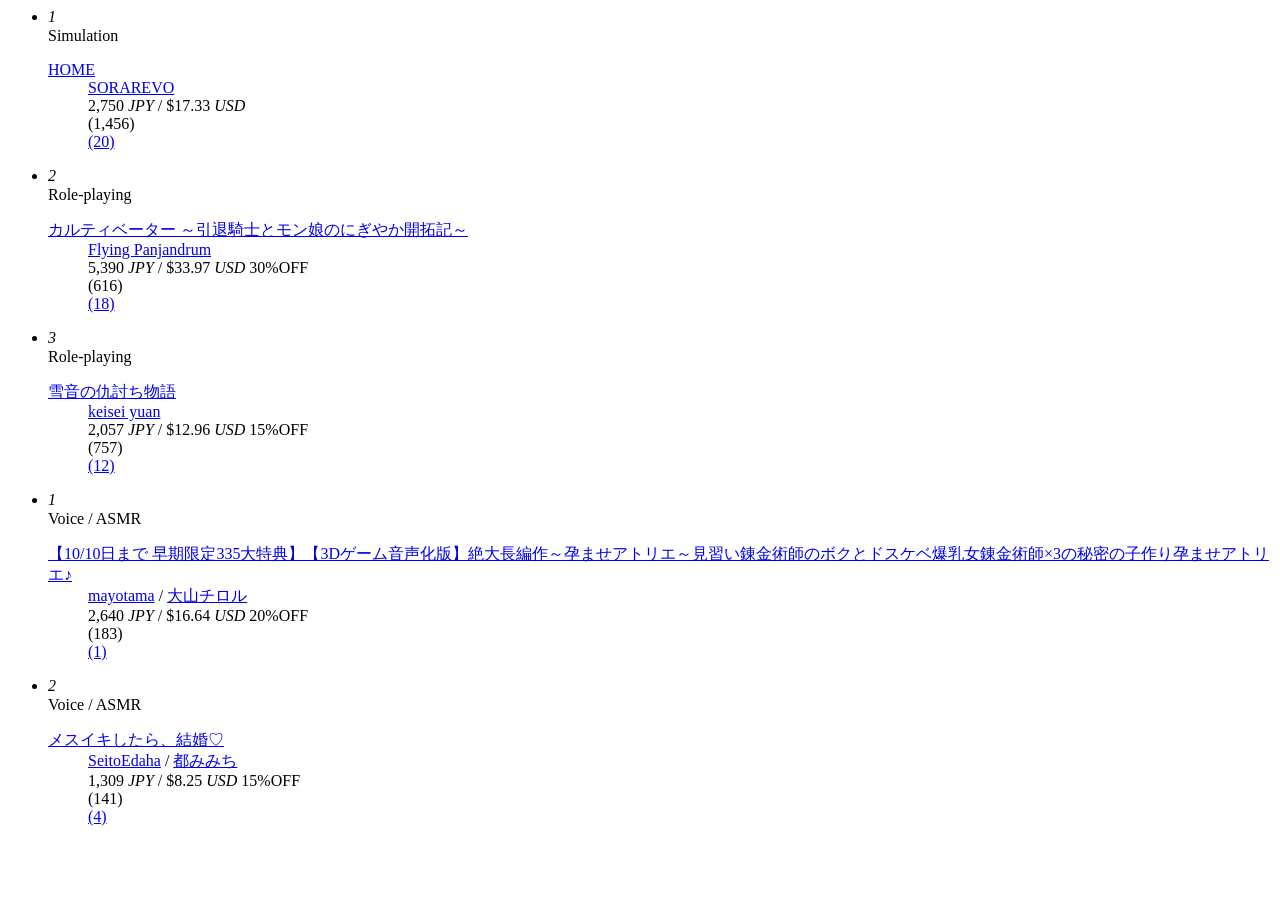
<file: testdata/ranking.html>
<html><body><ul class="ranking_top_worklist"><li class="ranking_top_worklist_item " data-rec-impression="true">
  <div class="rank type_1"><i>1</i></div>
  <div class="work_thumb">
        <div class="work_thumb_inner" data-vue-component="thumb-img-popup">
      <thumb-with-ng-filter
        ref="popup_img"
        link="https://www.dlsite.com/maniax/work/=/product_id/RJ01556529.html"
        :thumb-candidates="['//img.dlsite.jp/resize/images2/work/doujin/RJ01557000/RJ01556529_img_main_240x240.webp','//img.dlsite.jp/resize/images2/work/doujin/RJ01557000/RJ01556529_img_main_240x240.jpg']"
        alt="HOME [SORAREVO]"
                @mouseenter="showPopupImg"
      >
        <input type="hidden" class="__product_attributes" name="__product_attributes" id="_RJ01556529" value="RG64737,male,SLN,JPN,SND,MS2,MV2,REV,TRI,073,069,006,302,004,155,123,222,Anime,73,073,アニメ,Lots of White Cream / Juices,69,069,汁/液大量,Childhood Friend,222,222,幼なじみ,Decadent / Immoral,6,006,退廃/背徳/インモラル,Cuckoldry (Netori),302,302,寝取り,Lovey Dovey / Sweet Love,4,004,ラブラブ/あまあま,Upskirt / Spy Photo,155,155,盗撮,Consensual Sex,123,123,和姦" disabled="disabled" />
      </thumb-with-ng-filter>
            <div v-cloak class="work_img_popover" :class="{ flip: is_flip }">
        <img src="[data-uri]" :src="is_show ? '//img.dlsite.jp/modpub/images2/work/doujin/RJ01557000/RJ01556529_img_main.jpg' : '[data-uri]'" alt="HOME [SORAREVO]" @error="hidePopupImg">
      </div>
          </div>
        <div class="work_category type_SLN">Simulation</div>
  </div>
  <dl class="work_2col">
    <dt class="work_name">
      <a href="https://www.dlsite.com/maniax/work/=/product_id/RJ01556529.html" title="HOME">HOME</a>
    </dt>
    <dd class="maker_name">
              <span class="maker"><a href="https://www.dlsite.com/maniax/circle/profile/=/maker_id/RG64737.html">SORAREVO</a></span>
                  </dd>
    <dd class="work_price_wrap">
      <span class="work_price ">2,750<i>&nbsp;JPY</i></span>
              <span class="separator">/</span>
        <span class="work_price">$17.33<i>&nbsp;USD</i></span>
                </dd>
    <dd class="work_sales_info">
            <div class="star_rating star_45 mini">(1,456)</div>
                  <div class="work_review">
        <div><a href="https://www.dlsite.com/maniax/work/reviewlist/=/product_id/RJ01556529.html">(20)</a></div>
      </div>
          </dd>
    <template
      data-vue-component="product-item"
      data-product_id="RJ01556529"
      data-layout="ranking_top_only"
      data-usesample="true"
      data-samples="[{'thumb':'\/\/img.dlsite.jp\/modpub\/images2\/work\/doujin\/RJ01557000\/RJ01556529_img_main.jpg','width':560,'height':420},{'thumb':'\/\/img.dlsite.jp\/modpub\/images2\/work\/doujin\/RJ01557000\/RJ01556529_img_smp1.jpg','width':560,'height':420},{'thumb':'\/\/img.dlsite.jp\/modpub\/images2\/work\/doujin\/RJ01557000\/RJ01556529_img_smp2.jpg','width':560,'height':420},{'thumb':'\/\/img.dlsite.jp\/modpub\/images2\/work\/doujin\/RJ01557000\/RJ01556529_img_smp3.jpg','width':560,'height':420},{'thumb':'\/\/img.dlsite.jp\/modpub\/images2\/work\/doujin\/RJ01557000\/RJ01556529_img_smp4.jpg','width':560,'height':420},{'thumb':'\/\/img.dlsite.jp\/modpub\/images2\/work\/doujin\/RJ01557000\/RJ01556529_img_smp5.jpg','width':560,'height':420}]"
          ></template>
  </dl>
</li>
                                                                              
<li class="ranking_top_worklist_item " data-rec-impression="true">
  <div class="rank type_2"><i>2</i></div>
  <div class="work_thumb">
        <div class="work_thumb_inner" data-vue-component="thumb-img-popup">
      <thumb-with-ng-filter
        ref="popup_img"
        link="https://www.dlsite.com/maniax/work/=/product_id/RJ328940.html"
        :thumb-candidates="['//img.dlsite.jp/resize/images2/work/doujin/RJ329000/RJ328940_img_main_240x240.webp','//img.dlsite.jp/resize/images2/work/doujin/RJ329000/RJ328940_img_main_240x240.jpg']"
        alt="カルティベーター ～引退騎士とモン娘のにぎやか開拓記～ [Flying Panjandrum]"
                @mouseenter="showPopupImg"
      >
        <input type="hidden" class="__product_attributes" name="__product_attributes" id="_RJ328940" value="RG12248,male,RPG,SND,MS2,JPN,REV,TRI,502,536,046,016,004,134,138,317,Male Protagonist,502,502,男主人公,Nonhuman / Monster Girl,317,317,人外娘/モンスター娘,Femdom,536,536,女性優位,Harem,46,046,ハーレム,Fantasy,16,016,ファンタジー,Lovey Dovey / Sweet Love,4,004,ラブラブ/あまあま,Blowjob / Fellatio,138,138,フェラチオ,Violation,134,134,陵辱" disabled="disabled" />
      </thumb-with-ng-filter>
            <div v-cloak class="work_img_popover" :class="{ flip: is_flip }">
        <img src="[data-uri]" :src="is_show ? '//img.dlsite.jp/modpub/images2/work/doujin/RJ329000/RJ328940_img_main.jpg' : '[data-uri]'" alt="カルティベーター ～引退騎士とモン娘のにぎやか開拓記～ [Flying Panjandrum]" @error="hidePopupImg">
      </div>
          </div>
        <div class="work_category type_RPG">Role-playing</div>
  </div>
  <dl class="work_2col">
    <dt class="work_name">
      <a href="https://www.dlsite.com/maniax/work/=/product_id/RJ328940.html" title="カルティベーター ～引退騎士とモン娘のにぎやか開拓記～">カルティベーター ～引退騎士とモン娘のにぎやか開拓記～</a>
    </dt>
    <dd class="maker_name">
              <span class="maker"><a href="https://www.dlsite.com/maniax/circle/profile/=/maker_id/RG12248.html">Flying Panjandrum</a></span>
                  </dd>
    <dd class="work_price_wrap">
      <span class="work_price discount">5,390<i>&nbsp;JPY</i></span>
              <span class="separator">/</span>
        <span class="work_price discount">$33.97<i>&nbsp;USD</i></span>
            <span class="icon_campaign type_sale">30%OFF</span>    </dd>
    <dd class="work_sales_info">
            <div class="star_rating star_50 mini">(616)</div>
                  <div class="work_review">
        <div><a href="https://www.dlsite.com/maniax/work/reviewlist/=/product_id/RJ328940.html">(18)</a></div>
      </div>
          </dd>
    <template
      data-vue-component="product-item"
      data-product_id="RJ328940"
      data-layout="ranking_top_only"
      data-usesample="true"
      data-samples="[{'thumb':'\/\/img.dlsite.jp\/modpub\/images2\/work\/doujin\/RJ329000\/RJ328940_img_main.jpg','width':560,'height':420},{'thumb':'\/\/img.dlsite.jp\/modpub\/images2\/work\/doujin\/RJ329000\/RJ328940_img_smp1.jpg','width':1280,'height':979},{'thumb':'\/\/img.dlsite.jp\/modpub\/images2\/work\/doujin\/RJ329000\/RJ328940_img_smp2.jpg','width':1280,'height':979},{'thumb':'\/\/img.dlsite.jp\/modpub\/images2\/work\/doujin\/RJ329000\/RJ328940_img_smp3.jpg','width':1280,'height':979},{'thumb':'\/\/img.dlsite.jp\/modpub\/images2\/work\/doujin\/RJ329000\/RJ328940_img_smp4.jpg','width':1280,'height':979},{'thumb':'\/\/img.dlsite.jp\/modpub\/images2\/work\/doujin\/RJ329000\/RJ328940_img_smp5.jpg','width':1280,'height':979},{'thumb':'\/\/img.dlsite.jp\/modpub\/images2\/work\/doujin\/RJ329000\/RJ328940_img_smp6.jpg','width':1280,'height':979},{'thumb':'\/\/img.dlsite.jp\/modpub\/images2\/work\/doujin\/RJ329000\/RJ328940_img_smp7.jpg','width':1280,'height':979},{'thumb':'\/\/img.dlsite.jp\/modpub\/images2\/work\/doujin\/RJ329000\/RJ328940_img_smp8.jpg','width':1280,'height':979},{'thumb':'\/\/img.dlsite.jp\/modpub\/images2\/work\/doujin\/RJ329000\/RJ328940_img_smp9.jpg','width':811,'height':620},{'thumb':'\/\/img.dlsite.jp\/modpub\/images2\/work\/doujin\/RJ329000\/RJ328940_img_smp10.jpg','width':816,'height':624}]"
          ></template>
  </dl>
</li>
                                                                                
<li class="ranking_top_worklist_item type_exclusive_01" data-rec-impression="true">
  <div class="rank type_3"><i>3</i></div>
  <div class="work_thumb">
        <div class="work_thumb_inner" data-vue-component="thumb-img-popup">
      <thumb-with-ng-filter
        ref="popup_img"
        link="https://www.dlsite.com/maniax/work/=/product_id/RJ01612664.html"
        :thumb-candidates="['//img.dlsite.jp/resize/images2/work/doujin/RJ01613000/RJ01612664_img_main_240x240.webp','//img.dlsite.jp/resize/images2/work/doujin/RJ01613000/RJ01612664_img_main_240x240.jpg']"
        alt="雪音の仇討ち物語 [keisei yuan]"
                @mouseenter="showPopupImg"
      >
        <input type="hidden" class="__product_attributes" name="__product_attributes" id="_RJ01612664" value="RG50046,male,RPG,JPN,SND,MS2,TRI,REV,134,146,140,149,162,128,121,091,Kimono / Japanese Clothes,91,091,着物/和服,Restraint,146,146,拘束,Shame / Humiliation,149,149,羞恥/恥辱,Tentacle,162,162,触手,Sexual Training,140,140,調教,Internal Cumshot,128,128,中出し,Violation,134,134,陵辱,Gangbang,121,121,輪姦" disabled="disabled" />
      </thumb-with-ng-filter>
            <div v-cloak class="work_img_popover" :class="{ flip: is_flip }">
        <img src="[data-uri]" :src="is_show ? '//img.dlsite.jp/modpub/images2/work/doujin/RJ01613000/RJ01612664_img_main.jpg' : '[data-uri]'" alt="雪音の仇討ち物語 [keisei yuan]" @error="hidePopupImg">
      </div>
          </div>
        <div class="work_category type_RPG">Role-playing</div>
  </div>
  <dl class="work_2col">
    <dt class="work_name">
      <a href="https://www.dlsite.com/maniax/work/=/product_id/RJ01612664.html" title="雪音の仇討ち物語">雪音の仇討ち物語</a>
    </dt>
    <dd class="maker_name">
              <span class="maker"><a href="https://www.dlsite.com/maniax/circle/profile/=/maker_id/RG50046.html">keisei yuan</a></span>
                  </dd>
    <dd class="work_price_wrap">
      <span class="work_price discount">2,057<i>&nbsp;JPY</i></span>
              <span class="separator">/</span>
        <span class="work_price discount">$12.96<i>&nbsp;USD</i></span>
            <span class="icon_campaign type_sale">15%OFF</span>    </dd>
    <dd class="work_sales_info">
            <div class="star_rating star_45 mini">(757)</div>
                  <div class="work_review">
        <div><a href="https://www.dlsite.com/maniax/work/reviewlist/=/product_id/RJ01612664.html">(12)</a></div>
      </div>
          </dd>
    <template
      data-vue-component="product-item"
      data-product_id="RJ01612664"
      data-layout="ranking_top_only"
      data-usesample="true"
      data-samples="[{'thumb':'\/\/img.dlsite.jp\/modpub\/images2\/work\/doujin\/RJ01613000\/RJ01612664_img_main.jpg','width':560,'height':420},{'thumb':'\/\/img.dlsite.jp\/modpub\/images2\/work\/doujin\/RJ01613000\/RJ01612664_img_smp1.jpg','width':2000,'height':1412},{'thumb':'\/\/img.dlsite.jp\/modpub\/images2\/work\/doujin\/RJ01613000\/RJ01612664_img_smp2.jpg','width':2000,'height':1412},{'thumb':'\/\/img.dlsite.jp\/modpub\/images2\/work\/doujin\/RJ01613000\/RJ01612664_img_smp3.jpg','width':2000,'height':1412},{'thumb':'\/\/img.dlsite.jp\/modpub\/images2\/work\/doujin\/RJ01613000\/RJ01612664_img_smp4.jpg','width':2000,'height':1412},{'thumb':'\/\/img.dlsite.jp\/modpub\/images2\/work\/doujin\/RJ01613000\/RJ01612664_img_smp5.jpg','width':2000,'height':1412},{'thumb':'\/\/img.dlsite.jp\/modpub\/images2\/work\/doujin\/RJ01613000\/RJ01612664_img_smp6.jpg','width':2000,'height':1412},{'thumb':'\/\/img.dlsite.jp\/modpub\/images2\/work\/doujin\/RJ01613000\/RJ01612664_img_smp7.jpg','width':2000,'height':1412},{'thumb':'\/\/img.dlsite.jp\/modpub\/images2\/work\/doujin\/RJ01613000\/RJ01612664_img_smp8.jpg','width':2000,'height':1412},{'thumb':'\/\/img.dlsite.jp\/modpub\/images2\/work\/doujin\/RJ01613000\/RJ01612664_img_smp9.jpg','width':2000,'height':1412},{'thumb':'\/\/img.dlsite.jp\/modpub\/images2\/work\/doujin\/RJ01613000\/RJ01612664_img_smp10.jpg','width':2000,'height':1412}]"
          ></template>
  </dl>
</li>
                                                                                
</ul><ul class="ranking_top_worklist"><li class="ranking_top_worklist_item type_exclusive_01" data-rec-impression="true">
  <div class="rank type_1"><i>1</i></div>
  <div class="work_thumb">
        <div class="work_thumb_inner" data-vue-component="thumb-img-popup">
      <thumb-with-ng-filter
        ref="popup_img"
        link="https://www.dlsite.com/maniax/work/=/product_id/RJ01675713.html"
        :thumb-candidates="['//img.dlsite.jp/resize/images2/work/doujin/RJ01676000/RJ01675713_img_main_240x240.webp','//img.dlsite.jp/resize/images2/work/doujin/RJ01676000/RJ01675713_img_main_240x240.jpg']"
        alt="【10/10日まで 早期限定335大特典】【3Dゲーム音声化版】絶大長編作～孕ませアトリエ～見習い錬金術師のボクとドスケベ爆乳女錬金術師×3の秘密の子作り孕ませアトリエ♪ [mayotama]"
                @mouseenter="showPopupImg"
      >
        <input type="hidden" class="__product_attributes" name="__product_attributes" id="_RJ01675713" value="RG68316,male,SOU,SND,ENG,CHI,CHI_HANS,CHI_HANT,JPN,KO_KR,DLP,REV,046,004,128,129,122,138,130,182,Harem,46,046,ハーレム,Lovey Dovey / Sweet Love,4,004,ラブラブ/あまあま,Internal Cumshot,128,128,中出し,Pregnancy / Impregnation,129,129,妊娠/孕ませ,Breast Sex,122,122,パイズリ,Blowjob / Fellatio,138,138,フェラチオ,Breast Milk,130,130,母乳,Big Breasts,182,182,巨乳/爆乳" disabled="disabled" />
      </thumb-with-ng-filter>
            <div v-cloak class="work_img_popover" :class="{ flip: is_flip }">
        <img src="[data-uri]" :src="is_show ? '//img.dlsite.jp/modpub/images2/work/doujin/RJ01676000/RJ01675713_img_main.jpg' : '[data-uri]'" alt="【10/10日まで 早期限定335大特典】【3Dゲーム音声化版】絶大長編作～孕ませアトリエ～見習い錬金術師のボクとドスケベ爆乳女錬金術師×3の秘密の子作り孕ませアトリエ♪ [mayotama]" @error="hidePopupImg">
      </div>
          </div>
        <div class="work_category type_SOU">Voice / ASMR</div>
  </div>
  <dl class="work_2col">
    <dt class="work_name">
      <a href="https://www.dlsite.com/maniax/work/=/product_id/RJ01675713.html" title="【10/10日まで 早期限定335大特典】【3Dゲーム音声化版】絶大長編作～孕ませアトリエ～見習い錬金術師のボクとドスケベ爆乳女錬金術師×3の秘密の子作り孕ませアトリエ♪">【10/10日まで 早期限定335大特典】【3Dゲーム音声化版】絶大長編作～孕ませアトリエ～見習い錬金術師のボクとドスケベ爆乳女錬金術師×3の秘密の子作り孕ませアトリエ♪</a>
    </dt>
    <dd class="maker_name">
              <span class="maker"><a href="https://www.dlsite.com/maniax/circle/profile/=/maker_id/RG68316.html">mayotama</a></span>
                  <span class="separator">/</span>
          <span class="author omit"><a href="https://www.dlsite.com/maniax/fsr/=/keyword_creater/%22%E5%A4%A7%E5%B1%B1%E3%83%81%E3%83%AD%E3%83%AB%22/ana_flg/all">大山チロル</a></span>
                  </dd>
    <dd class="work_price_wrap">
      <span class="work_price discount">2,640<i>&nbsp;JPY</i></span>
              <span class="separator">/</span>
        <span class="work_price discount">$16.64<i>&nbsp;USD</i></span>
            <span class="icon_campaign type_sale">20%OFF</span>    </dd>
    <dd class="work_sales_info">
            <div class="star_rating star_45 mini">(183)</div>
                  <div class="work_review">
        <div><a href="https://www.dlsite.com/maniax/work/reviewlist/=/product_id/RJ01675713.html">(1)</a></div>
      </div>
          </dd>
    <template
      data-vue-component="product-item"
      data-product_id="RJ01675713"
      data-layout="ranking_top_only"
      data-usesample="true"
      data-samples="[{'thumb':'\/\/img.dlsite.jp\/modpub\/images2\/work\/doujin\/RJ01676000\/RJ01675713_img_main.jpg','width':560,'height':420},{'thumb':'\/\/img.dlsite.jp\/modpub\/images2\/work\/doujin\/RJ01676000\/RJ01675713_img_smp1.jpg','width':1680,'height':1260},{'thumb':'\/\/img.dlsite.jp\/modpub\/images2\/work\/doujin\/RJ01676000\/RJ01675713_img_smp2.jpg','width':1680,'height':1260},{'thumb':'\/\/img.dlsite.jp\/modpub\/images2\/work\/doujin\/RJ01676000\/RJ01675713_img_smp3.jpg','width':333,'height':2000},{'thumb':'\/\/img.dlsite.jp\/modpub\/images2\/work\/doujin\/RJ01676000\/RJ01675713_img_smp4.jpg','width':1680,'height':1260},{'thumb':'\/\/img.dlsite.jp\/modpub\/images2\/work\/doujin\/RJ01676000\/RJ01675713_img_smp5.jpg','width':1680,'height':1260},{'thumb':'\/\/img.dlsite.jp\/modpub\/images2\/work\/doujin\/RJ01676000\/RJ01675713_img_smp6.jpg','width':1680,'height':1260},{'thumb':'\/\/img.dlsite.jp\/modpub\/images2\/work\/doujin\/RJ01676000\/RJ01675713_img_smp7.jpg','width':1680,'height':1260},{'thumb':'\/\/img.dlsite.jp\/modpub\/images2\/work\/doujin\/RJ01676000\/RJ01675713_img_smp8.jpg','width':1680,'height':1260},{'thumb':'\/\/img.dlsite.jp\/modpub\/images2\/work\/doujin\/RJ01676000\/RJ01675713_img_smp9.jpg','width':1680,'height':1260}]"
          ></template>
  </dl>
</li>
                                                                                
<li class="ranking_top_worklist_item type_exclusive_01" data-rec-impression="true">
  <div class="rank type_2"><i>2</i></div>
  <div class="work_thumb">
        <div class="work_thumb_inner" data-vue-component="thumb-img-popup">
      <thumb-with-ng-filter
        ref="popup_img"
        link="https://www.dlsite.com/maniax/work/=/product_id/RJ01690344.html"
        :thumb-candidates="['//img.dlsite.jp/resize/images2/work/doujin/RJ01691000/RJ01690344_img_main_240x240.webp','//img.dlsite.jp/resize/images2/work/doujin/RJ01691000/RJ01690344_img_main_240x240.jpg']"
        alt="メスイキしたら、結婚♡ [SeitoEdaha]"
                @mouseenter="showPopupImg"
      >
        <input type="hidden" class="__product_attributes" name="__product_attributes" id="_RJ01690344" value="RG58371,male,SOU,JPN,SND,DLP,REV,433,532,115,144,156,523,522,190,No Reverse,433,433,逆転無し,Reverse Anal,532,532,逆アナル,Reverse Rape,115,115,逆レイプ,Verbal Humiliation,144,144,言葉責め,Submissive Man,156,156,男性受け,Nipple Teasing,523,523,乳首責め,Fem-corruption,522,522,メス堕ち,Futanari / Hermaphrodite,190,190,フタナリ" disabled="disabled" />
      </thumb-with-ng-filter>
            <div v-cloak class="work_img_popover" :class="{ flip: is_flip }">
        <img src="[data-uri]" :src="is_show ? '//img.dlsite.jp/modpub/images2/work/doujin/RJ01691000/RJ01690344_img_main.jpg' : '[data-uri]'" alt="メスイキしたら、結婚♡ [SeitoEdaha]" @error="hidePopupImg">
      </div>
          </div>
        <div class="work_category type_SOU">Voice / ASMR</div>
  </div>
  <dl class="work_2col">
    <dt class="work_name">
      <a href="https://www.dlsite.com/maniax/work/=/product_id/RJ01690344.html" title="メスイキしたら、結婚♡">メスイキしたら、結婚♡</a>
    </dt>
    <dd class="maker_name">
              <span class="maker"><a href="https://www.dlsite.com/maniax/circle/profile/=/maker_id/RG58371.html">SeitoEdaha</a></span>
                  <span class="separator">/</span>
          <span class="author omit"><a href="https://www.dlsite.com/maniax/fsr/=/keyword_creater/%22%E9%83%BD%E3%81%BF%E3%81%BF%E3%81%A1%22/ana_flg/all">都みみち</a></span>
                  </dd>
    <dd class="work_price_wrap">
      <span class="work_price discount">1,309<i>&nbsp;JPY</i></span>
              <span class="separator">/</span>
        <span class="work_price discount">$8.25<i>&nbsp;USD</i></span>
            <span class="icon_campaign type_sale">15%OFF</span>    </dd>
    <dd class="work_sales_info">
            <div class="star_rating star_50 mini">(141)</div>
                  <div class="work_review">
        <div><a href="https://www.dlsite.com/maniax/work/reviewlist/=/product_id/RJ01690344.html">(4)</a></div>
      </div>
          </dd>
    <template
      data-vue-component="product-item"
      data-product_id="RJ01690344"
      data-layout="ranking_top_only"
      data-usesample="true"
      data-samples="[{'thumb':'\/\/img.dlsite.jp\/modpub\/images2\/work\/doujin\/RJ01691000\/RJ01690344_img_main.jpg','width':560,'height':420},{'thumb':'\/\/img.dlsite.jp\/modpub\/images2\/work\/doujin\/RJ01691000\/RJ01690344_img_smp1.jpg','width':700,'height':525},{'thumb':'\/\/img.dlsite.jp\/modpub\/images2\/work\/doujin\/RJ01691000\/RJ01690344_img_smp2.jpg','width':700,'height':525},{'thumb':'\/\/img.dlsite.jp\/modpub\/images2\/work\/doujin\/RJ01691000\/RJ01690344_img_smp3.jpg','width':700,'height':525},{'thumb':'\/\/img.dlsite.jp\/modpub\/images2\/work\/doujin\/RJ01691000\/RJ01690344_img_smp4.jpg','width':700,'height':525},{'thumb':'\/\/img.dlsite.jp\/modpub\/images2\/work\/doujin\/RJ01691000\/RJ01690344_img_smp5.jpg','width':700,'height':525},{'thumb':'\/\/img.dlsite.jp\/modpub\/images2\/work\/doujin\/RJ01691000\/RJ01690344_img_smp6.jpg','width':700,'height':525},{'thumb':'\/\/img.dlsite.jp\/modpub\/images2\/work\/doujin\/RJ01691000\/RJ01690344_img_smp7.jpg','width':700,'height':525},{'thumb':'\/\/img.dlsite.jp\/modpub\/images2\/work\/doujin\/RJ01691000\/RJ01690344_img_smp8.jpg','width':700,'height':525},{'thumb':'\/\/img.dlsite.jp\/modpub\/images2\/work\/doujin\/RJ01691000\/RJ01690344_img_smp9.jpg','width':700,'height':525},{'thumb':'\/\/img.dlsite.jp\/modpub\/images2\/work\/doujin\/RJ01691000\/RJ01690344_img_smp10.jpg','width':700,'height':525}]"
          ></template>
  </dl>
</li>
                                                                                
</ul></body></html>
</file>
